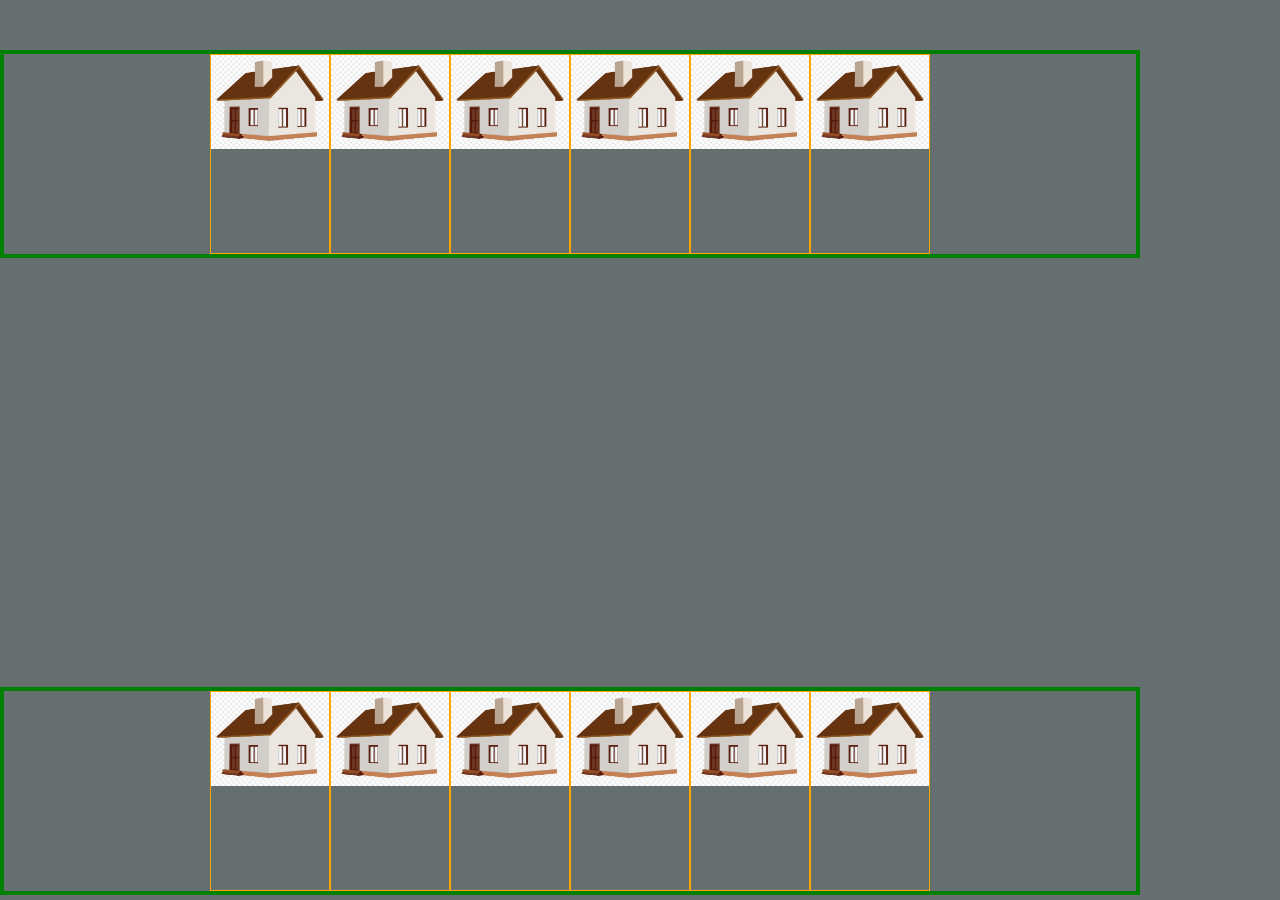
<file: index.html>
<!DOCTYPE html>
<html lang="en">
<head>
    <meta charset="UTF-8">
    <meta name="viewport" content="width=device-width, initial-scale=1.0">
    <meta http-equiv="X-UA-Compatible" content="ie=edge">
    <title>Le fou</title>

    <!--BOOTSTRAP-->
    <link rel="stylesheet" href="https://stackpath.bootstrapcdn.com/bootstrap/4.3.1/css/bootstrap.min.css" integrity="sha384-ggOyR0iXCbMQv3Xipma34MD+dH/1fQ784/j6cY/iJTQUOhcWr7x9JvoRxT2MZw1T" crossorigin="anonymous">
    <script src="https://code.jquery.com/jquery-3.3.1.slim.min.js" integrity="sha384-q8i/X+965DzO0rT7abK41JStQIAqVgRVzpbzo5smXKp4YfRvH+8abtTE1Pi6jizo" crossorigin="anonymous"></script>
    <script src="https://cdnjs.cloudflare.com/ajax/libs/popper.js/1.14.7/umd/popper.min.js" integrity="sha384-UO2eT0CpHqdSJQ6hJty5KVphtPhzWj9WO1clHTMGa3JDZwrnQq4sF86dIHNDz0W1" crossorigin="anonymous"></script>
    <script src="https://stackpath.bootstrapcdn.com/bootstrap/4.3.1/js/bootstrap.min.js" integrity="sha384-JjSmVgyd0p3pXB1rRibZUAYoIIy6OrQ6VrjIEaFf/nJGzIxFDsf4x0xIM+B07jRM" crossorigin="anonymous"></script>

    <!--CSS-->
    <link rel="stylesheet" href="css/normalize.css"/>
    <link rel="stylesheet" href="css/large_screen.css"/>
</head>
<body>
    <div class="enigme_one_screen container-fluid">
        
        <div class="container district_one">
            <div class="house house_district_one">
                <img src="pictures/house.png" class="img-fluid house_skin" data-toggle="modal" data-target="#indice_house_one"/>
                <!--Indice Maison 1-->
                <div class="modal fade" id="indice_house_one" tabindex="-1" role="dialog" aria-labelledby="ModalLabel" aria-hidden="true">
                    <div class="modal-dialog" role="document">
                        <div class="modal-content">
                            <div class="modal-header">
                                <h5 class="modal-title" id="ModalLabel">Mr ZIMMERMANN</h5>
                                <button type="button" class="close" data-dismiss="modal" aria-label="Close">
                                    <span aria-hidden="true">&times;</span>
                                </button>
                            </div>
                            <div class="modal-body">
                                Indice 1
                            </div>
                            <div class="modal-footer">
                                <button type="button" class="btn btn-secondary" data-dismiss="modal">Fermer</button>
                            </div>
                        </div>
                    </div>
                </div>
            </div>

            <div class="house house_district_one">
                <img src="pictures/house.png" class="img-fluid house_skin" data-toggle="modal" data-target="#indice_house_two"/>
                <div class="modal fade" id="indice_house_two" tabindex="-1" role="dialog" aria-labelledby="ModalLabelTwo" aria-hidden="true">
                    <div class="modal-dialog" role="document">
                        <div class="modal-content">
                            <div class="modal-header">
                                <h5 class="modal-title" id="ModalLabelTwo">Mlle BINDLER</h5>
                                <button type="button" class="close" data-dismiss="modal" aria-label="Close">
                                    <span aria-hidden="true">&times;</span>
                                </button>
                            </div>
                            <div class="modal-body">
                                Indice 2
                            </div>
                            <div class="modal-footer">
                                <button type="button" class="btn btn-secondary" data-dismiss="modal">Fermer</button>
                            </div>
                        </div>
                    </div>
                </div>
            </div>
            <div class="house house_district_one">
                <img src="pictures/house.png" class="img-fluid house_skin" data-toggle="modal" data-target="#indice_house_three"/>
                <div class="modal fade" id="indice_house_three" tabindex="-1" role="dialog" aria-labelledby="ModalLabelThree" aria-hidden="true">
                    <div class="modal-dialog" role="document">
                        <div class="modal-content">
                            <div class="modal-header">
                                <h5 class="modal-title" id="ModalLabelThree">Mr VAUTRIN</h5>
                                <button type="button" class="close" data-dismiss="modal" aria-label="Close">
                                    <span aria-hidden="true">&times;</span>
                                </button>
                            </div>
                            <div class="modal-body">
                                Indice 3
                            </div>
                            <div class="modal-footer">
                                <button type="button" class="btn btn-secondary" data-dismiss="modal">Fermer</button>
                            </div>
                        </div>
                    </div>
                </div>
            </div>
            <div class="house house_district_one">
                <img src="pictures/house.png" class="img-fluid house_skin" data-toggle="modal" data-target="#indice_house_four"/>
                <div class="modal fade" id="indice_house_four" tabindex="-1" role="dialog" aria-labelledby="ModalLabelFour" aria-hidden="true">
                    <div class="modal-dialog" role="document">
                        <div class="modal-content">
                            <div class="modal-header">
                                <h5 class="modal-title" id="ModalLabelFour">Mme JOMBIER</h5>
                                <button type="button" class="close" data-dismiss="modal" aria-label="Close">
                                    <span aria-hidden="true">&times;</span>
                                </button>
                            </div>
                            <div class="modal-body">
                                Indice 4
                            </div>
                            <div class="modal-footer">
                                <button type="button" class="btn btn-secondary" data-dismiss="modal">Fermer</button>
                            </div>
                        </div>
                    </div>
                </div>
            </div>
            <div class="house house_district_one">
                <img src="pictures/house.png" class="img-fluid house_skin" data-toggle="modal" data-target="#indice_house_five"/>
                <div class="modal fade" id="indice_house_five" tabindex="-1" role="dialog" aria-labelledby="ModalLabelFive" aria-hidden="true">
                    <div class="modal-dialog" role="document">
                        <div class="modal-content">
                            <div class="modal-header">
                                <h5 class="modal-title" id="ModalLabelFive">Mlle CHOPIN</h5>
                                <button type="button" class="close" data-dismiss="modal" aria-label="Close">
                                    <span aria-hidden="true">&times;</span>
                                </button>
                            </div>
                            <div class="modal-body">
                                Indice 5
                            </div>
                            <div class="modal-footer">
                                <button type="button" class="btn btn-secondary" data-dismiss="modal">Fermer</button>
                            </div>
                        </div>
                    </div>
                </div>
            </div>
            <div class="house house_district_one">
                <img src="pictures/house.png" class="img-fluid house_skin" data-toggle="modal" data-target="#indice_house_six"/>
                <div class="modal fade" id="indice_house_six" tabindex="-1" role="dialog" aria-labelledby="ModalLabelSix" aria-hidden="true">
                    <div class="modal-dialog" role="document">
                        <div class="modal-content">
                            <div class="modal-header">
                                <h5 class="modal-title" id="ModalLabelSix">Mr GASTEMBIL</h5>
                                <button type="button" class="close" data-dismiss="modal" aria-label="Close">
                                    <span aria-hidden="true">&times;</span>
                                </button>
                            </div>
                            <div class="modal-body">
                                Indice 6
                            </div>
                            <div class="modal-footer">
                                <button type="button" class="btn btn-secondary" data-dismiss="modal">Fermer</button>
                            </div>
                        </div>
                    </div>
                </div>
            </div>
        </div> 

        <div class="container district_two">
            <div class="house house_district_two">
                <img src="pictures/house.png" class="img-fluid house_skin" data-toggle="modal" data-target="#indice_house_seven"/>
                <div class="modal fade" id="indice_house_seven" tabindex="-1" role="dialog" aria-labelledby="ModalLabelSeven" aria-hidden="true">
                    <div class="modal-dialog" role="document">
                        <div class="modal-content">
                            <div class="modal-header">
                                <h5 class="modal-title" id="ModalLabelSeven">Mr BURKART</h5>
                                <button type="button" class="close" data-dismiss="modal" aria-label="Close">
                                    <span aria-hidden="true">&times;</span>
                                </button>
                            </div>
                            <div class="modal-body">
                                Indice 7
                            </div>
                            <div class="modal-footer">
                                <button type="button" class="btn btn-secondary" data-dismiss="modal">Fermer</button>>
                            </div>
                        </div>
                    </div>
                </div>
            </div>
            <div class="house house_district_two">
                <img src="pictures/house.png" class="img-fluid house_skin" data-toggle="modal" data-target="#indice_house_eight"/>
                <div class="modal fade" id="indice_house_eight" tabindex="-1" role="dialog" aria-labelledby="ModalLabelEight" aria-hidden="true">
                    <div class="modal-dialog" role="document">
                        <div class="modal-content">
                            <div class="modal-header">
                                <h5 class="modal-title" id="ModalLabelEight">Mme DIAZ</h5>
                                <button type="button" class="close" data-dismiss="modal" aria-label="Close">
                                    <span aria-hidden="true">&times;</span>
                                </button>
                            </div>
                            <div class="modal-body">
                                Indice 8
                            </div>
                            <div class="modal-footer">
                                <button type="button" class="btn btn-secondary" data-dismiss="modal">Fermer</button>
                            </div>
                        </div>
                    </div>
                </div>
            </div>
            <div class="house house_district_two">
                <img src="pictures/house.png" class="img-fluid house_skin" data-toggle="modal" data-target="#indice_house_nine"/>
                <div class="modal fade" id="indice_house_nine" tabindex="-1" role="dialog" aria-labelledby="ModalLabelNine" aria-hidden="true">
                    <div class="modal-dialog" role="document">
                        <div class="modal-content">
                            <div class="modal-header">
                                <h5 class="modal-title" id="ModalLabelNine">Mlle DEPUIT</h5>
                                <button type="button" class="close" data-dismiss="modal" aria-label="Close">
                                    <span aria-hidden="true">&times;</span>
                                </button>
                            </div>
                            <div class="modal-body">
                                Indice 9
                            </div>
                            <div class="modal-footer">
                                <button type="button" class="btn btn-secondary" data-dismiss="modal">Fermer</button>
                            </div>
                        </div>
                    </div>
                </div>
            </div>
            <div class="house house_district_two">
                <img src="pictures/house.png" class="img-fluid house_skin" data-toggle="modal" data-target="#indice_house_ten"/>
                <div class="modal fade" id="indice_house_ten" tabindex="-1" role="dialog" aria-labelledby="ModalLabelTen" aria-hidden="true">
                    <div class="modal-dialog" role="document">
                        <div class="modal-content">
                            <div class="modal-header">
                                <h5 class="modal-title" id="ModalLabelTen">Mr TROUVE</h5>
                                <button type="button" class="close" data-dismiss="modal" aria-label="Close">
                                    <span aria-hidden="true">&times;</span>
                                </button>
                            </div>
                            <div class="modal-body">
                                Indice 1
                            </div>
                            <div class="modal-footer">
                                <button type="button" class="btn btn-secondary" data-dismiss="modal">Fermer</button>
                            </div>
                        </div>
                    </div>
                </div>
            </div>
            <div class="house house_district_two">
                <img src="pictures/house.png" class="img-fluid house_skin" data-toggle="modal" data-target="#indice_house_eleven"/>
                <div class="modal fade" id="indice_house_eleven" tabindex="-1" role="dialog" aria-labelledby="ModalLabelEleven" aria-hidden="true">
                    <div class="modal-dialog" role="document">
                        <div class="modal-content">
                            <div class="modal-header">
                                <h5 class="modal-title" id="ModalLabelEleven">COUPABLE</h5>
                                <button type="button" class="close" data-dismiss="modal" aria-label="Close">
                                    <span aria-hidden="true">&times;</span>
                                </button>
                            </div>
                            <div class="modal-body">
                                COUPABLE
                            </div>
                            <div class="modal-footer">
                                <button type="button" class="btn btn-secondary" data-dismiss="modal">Eleven</button>
                            </div>
                        </div>
                    </div>
                </div>
            </div>
            <div class="house house_district_two">
                <img src="pictures/house.png" class="img-fluid house_skin" data-toggle="modal" data-target="#indice_house_twelve"/>
                <div class="modal fade" id="indice_house_twelve" tabindex="-1" role="dialog" aria-labelledby="ModalLabelTwelve" aria-hidden="true">
                    <div class="modal-dialog" role="document">
                        <div class="modal-content">
                            <div class="modal-header">
                                <h5 class="modal-title" id="ModalLabelTwelve">Mr CHAPMAN</h5>
                                <button type="button" class="close" data-dismiss="modal" aria-label="Close">
                                    <span aria-hidden="true">&times;</span>
                                </button>
                            </div>
                            <div class="modal-body">
                                Indice 12
                            </div>
                            <div class="modal-footer">
                                <button type="button" class="btn btn-secondary" data-dismiss="modal">Fermer</button>
                            </div>
                        </div>
                    </div>
                </div>
            </div>
        </div> 
    </div>

    


    
</body>
</html>
</file>
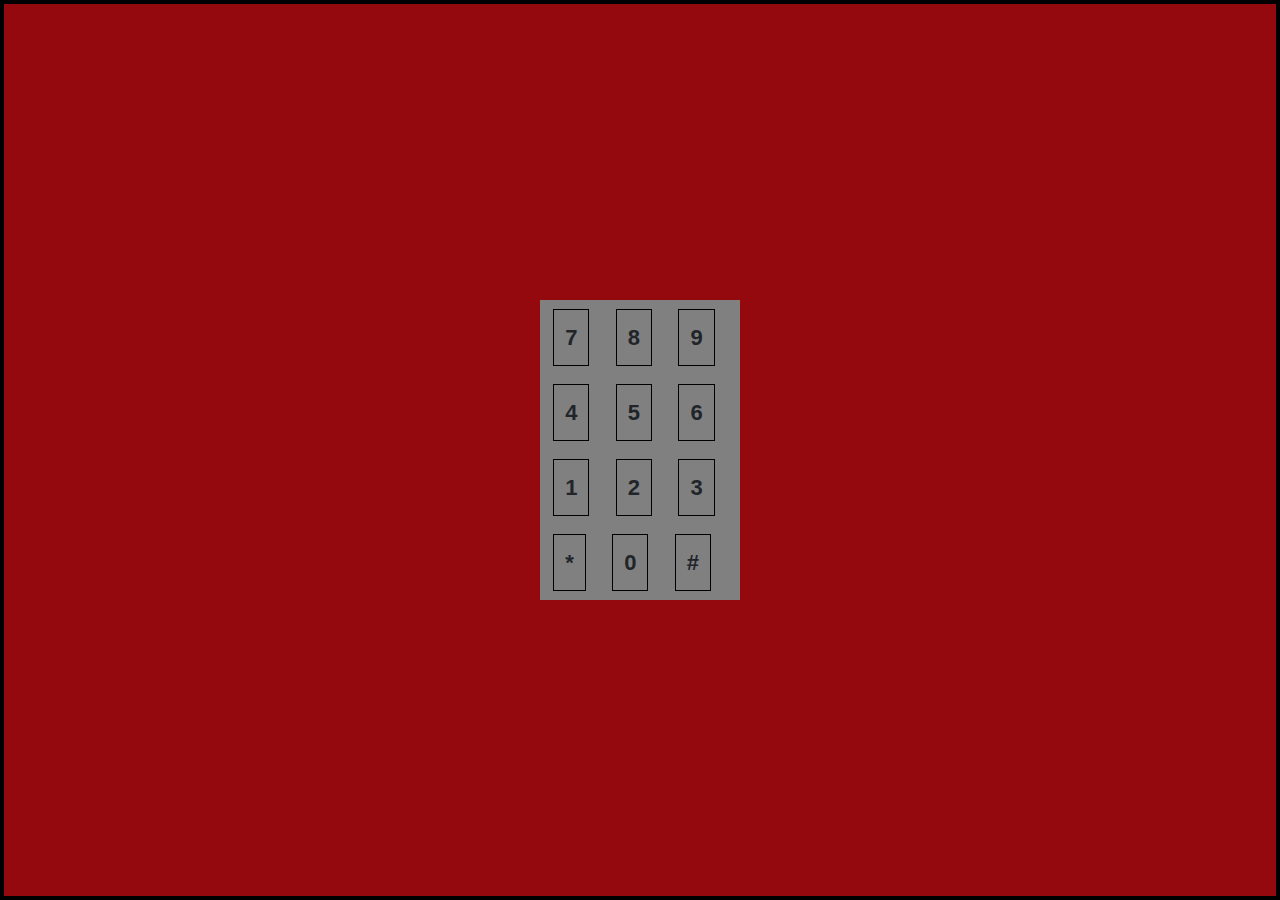
<file: endPart.html>
<!DOCTYPE html>
<html lang="en">
<head>
    <meta charset="UTF-8">
    <meta name="viewport" content="width=device-width, initial-scale=1.0">
    <meta http-equiv="X-UA-Compatible" content="ie=edge">
    <title>Porte arrière</title>

    <!--BOOTSTRAP-->
    <link rel="stylesheet" href="https://stackpath.bootstrapcdn.com/bootstrap/4.3.1/css/bootstrap.min.css" integrity="sha384-ggOyR0iXCbMQv3Xipma34MD+dH/1fQ784/j6cY/iJTQUOhcWr7x9JvoRxT2MZw1T" crossorigin="anonymous">
    <script src="https://code.jquery.com/jquery-3.3.1.slim.min.js" integrity="sha384-q8i/X+965DzO0rT7abK41JStQIAqVgRVzpbzo5smXKp4YfRvH+8abtTE1Pi6jizo" crossorigin="anonymous"></script>
    <script src="https://cdnjs.cloudflare.com/ajax/libs/popper.js/1.14.7/umd/popper.min.js" integrity="sha384-UO2eT0CpHqdSJQ6hJty5KVphtPhzWj9WO1clHTMGa3JDZwrnQq4sF86dIHNDz0W1" crossorigin="anonymous"></script>
    <script src="https://stackpath.bootstrapcdn.com/bootstrap/4.3.1/js/bootstrap.min.js" integrity="sha384-JjSmVgyd0p3pXB1rRibZUAYoIIy6OrQ6VrjIEaFf/nJGzIxFDsf4x0xIM+B07jRM" crossorigin="anonymous"></script>

    <!--CSS-->
    <link rel="stylesheet" href="css/normalize.css"/>
    <link rel="stylesheet" href="css/large_screen.css"/>
</head>
<body>
    <div class="last_enigme container-fluid">
        <div id="digicode" class="digicode"></div>
    </div>

    <script src="js/animationEndPart.js"></script>
</body>
</html>
</file>
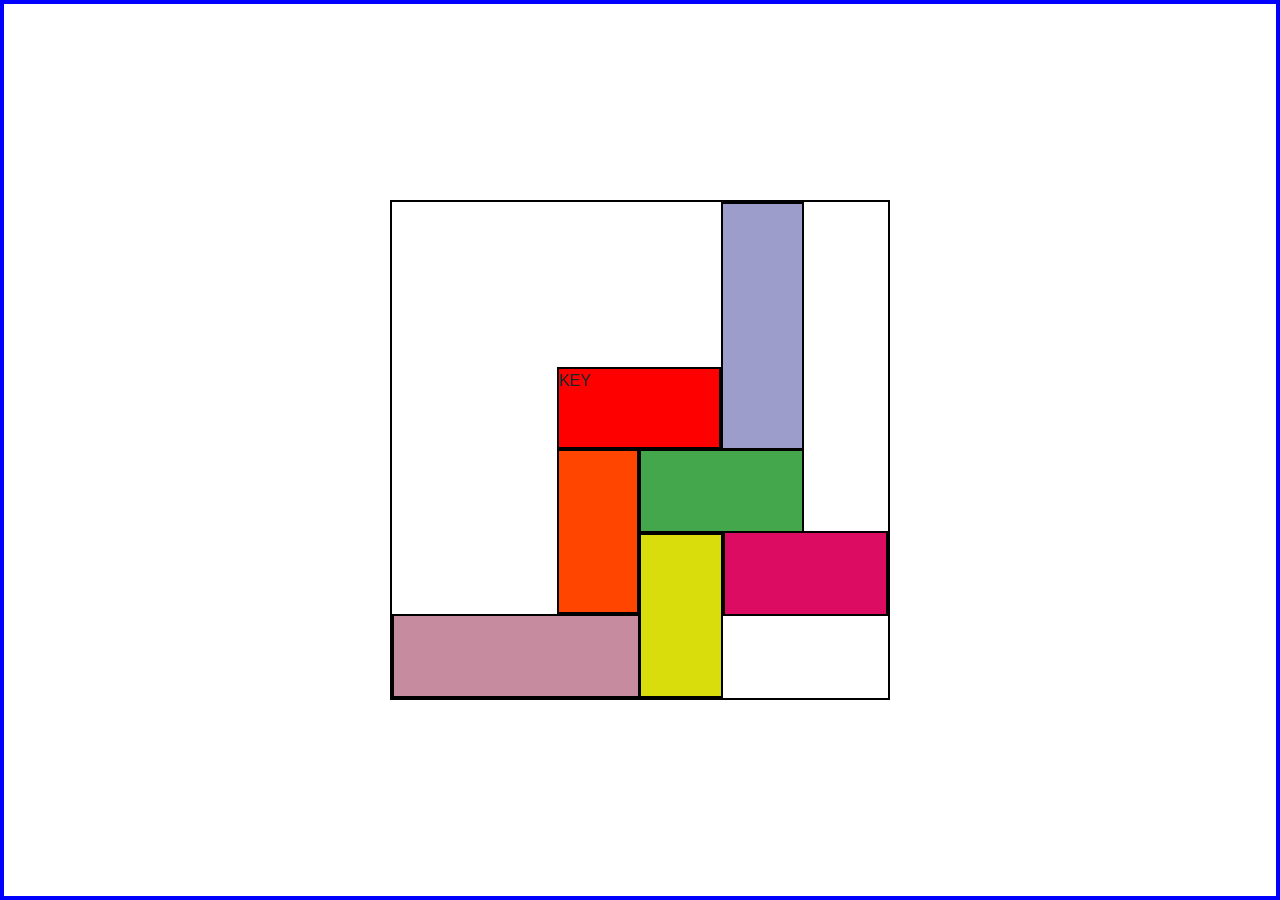
<file: porche.html>
<!DOCTYPE html>
<html lang="en">
<head>
    <meta charset="UTF-8">
    <meta name="viewport" content="width=device-width, initial-scale=1.0">
    <meta http-equiv="X-UA-Compatible" content="ie=edge">
    <title>Document</title>

    <!--BOOTSTRAP-->
    <link rel="stylesheet" href="https://stackpath.bootstrapcdn.com/bootstrap/4.3.1/css/bootstrap.min.css" 
    integrity="sha384-ggOyR0iXCbMQv3Xipma34MD+dH/1fQ784/j6cY/iJTQUOhcWr7x9JvoRxT2MZw1T" 
    crossorigin="anonymous">
    <script src="https://code.jquery.com/jquery-3.3.1.slim.min.js" 
    integrity="sha384-q8i/X+965DzO0rT7abK41JStQIAqVgRVzpbzo5smXKp4YfRvH+8abtTE1Pi6jizo" 
    crossorigin="anonymous"></script>
    <script src="https://cdnjs.cloudflare.com/ajax/libs/popper.js/1.14.7/umd/popper.min.js" 
    integrity="sha384-UO2eT0CpHqdSJQ6hJty5KVphtPhzWj9WO1clHTMGa3JDZwrnQq4sF86dIHNDz0W1" 
    crossorigin="anonymous"></script>
    <script src="https://stackpath.bootstrapcdn.com/bootstrap/4.3.1/js/bootstrap.min.js" 
    integrity="sha384-JjSmVgyd0p3pXB1rRibZUAYoIIy6OrQ6VrjIEaFf/nJGzIxFDsf4x0xIM+B07jRM" 
    crossorigin="anonymous"></script>

    <!--CSS-->
    <link rel="stylesheet" href="css/normalize.css"/>
    <link rel="stylesheet" href="css/large_screen.css"/>
</head>
<body>
    <div class="enigme_two container-fluid">
        <div id="labyrinthe" class="labyrinthe">
            <div id="bloc_one" class="bloc_one bloc"></div>
            <div id="bloc_two" class="bloc_two bloc">KEY</div>
            <div id="bloc_three" class="bloc_three bloc"></div>
            <div id="bloc_four" class="bloc_four bloc"></div>
            <div id="bloc_five" class="bloc_five bloc"></div>
            <div id="bloc_six" class="bloc_six bloc"></div>
            <div id="bloc_seven" class="bloc_seven bloc"></div>
        </div>
    </div>
</body>
</html>
</file>
<file: css/large_screen.css>
/*GENERAL
============*/
.container-fluid{
    padding: 0;
}
/*FIN GENERAL
==============*/

/*ENIGME UNE
================*/

.enigme_one_screen{
    position: relative;
    background:#666F70;
    overflow: hidden;
    height: 100vh;
}

.district_one, .district_two{
    position: absolute;
    display: flex;
    justify-content: center;
    align-items: center;
    border: 4px solid green;
    margin: 50px auto;
}

.district_one{
    top: 0%;
}

.district_two{
    bottom: -5%;
}

.house_skin{
    max-width: 100%;
    height: auto;
}

.house{
    border: 1px solid orange;
    width: 120px;
    height: 200px;
}

.house:hover{
    cursor: zoom-in;
}

.indication{
    width: 250px;
    height: 150px;
    border: 4px solid black;
    position: absolute;
    bottom: -150px;
    left: 42%;
}

.buttons_indication{
    border: 2px solid green;
    width: 115px;
    position: absolute;
    bottom: 144px;
    left: 27%;
    display: flex;
}

.button_picture{
    border: none;
    font-size: 20px;
    padding: 0.4em 0.8em;
}

.button_cross{
    color:#FFF;
    font-weight: 900;
    font-size: 20px;
    padding: 0.1em 0.3em;
    height: 50%;
    border: none;
    background: #94090D;
    display: none;
}

.indication img{
    width: 100%;
    height: 100%;
}

.link_house{
    color: #000;
}

.link_house:hover{
    text-decoration: none;
    color: #000;
}
/*FIN ENIGME UNE
=======================*/

/*ENIGME DEUX
=======================*/
.enigme_two{
    border: 4px solid blue;
    height: 100vh;
    display: flex;
    justify-content: center;
    align-items: center;
}

.labyrinthe{
    width: 500px;
    height: 500px;
    border: 2px solid black;
    position: relative;
}

.bloc_one{
    position: absolute;
    background: rgb(157, 157, 204);
    width: 16.6%;
    height: 50%;
    border: 2px solid black;
    left: 66.4%;
}

.bloc_two{
    position: absolute;
    background: red;
    width: 33.2%;
    height: 16.6%;
    border: 2px solid black;
    left: 33.2%;
    top: 33.2%;
}

.bloc_three{
    position: absolute;
    background: orangered;
    width: 16.6%;
    height: 33.2%;
    border: 2px solid black;
    left: 33.2%;
    bottom: 17%;
}

.bloc_four{
    position: absolute;
    background: rgb(199, 139, 159);
    width: 50%;
    height: 17%;
    border: 2px solid black;
    left: 0%;
    bottom: 0%;
}

.bloc_five{
    position: absolute;
    background: rgb(68, 167, 76);
    width: 33.2%;
    height: 17%;
    border: 2px solid black;
    right: 17%;
    bottom: 33.2%;
}

.bloc_six{
    position: absolute;
    background: rgb(218, 221, 12);
    width: 17%;
    height: 33.2%;
    border: 2px solid black;
    right: 33.2%;
    bottom: 0%;
}

.bloc_seven{
    position: absolute;
    background: rgb(221, 12, 99);
    width: 33.2%;
    height: 17%;
    border: 2px solid black;
    right: 0%;
    bottom: 16.6%;
}
/*FIN ENIGME DEUX
=======================*/

/*DEBUT ENIGME QUATRE
=======================*/
.enigme_four_screen{
    background: #666F70;
    border: 2px solid black;
    height: 100vh;
}

#library, #bed, #window, #table, #dog, #astrologie{
    width: 150px;
    height: 300px;
}

#astrologie{
    position: absolute;
    top: 0%;
    left: 5%;
    width: 130px;
    height: auto;
}

#astrologie:hover{
    cursor: zoom-in;
}

#library{
    position: absolute;
    left: 25%;
    width: 300px;
    height: auto;
}

#span_indice_library{
    background: red;
    width: 10px;
    height: 50px;
    position: absolute;
    top: 6%;
}

.all_books{
    border: 4px solid black;
    display: flex;
}

.book_astrologie{
    border: 2px solid red;
    width: 50px;
    height: 200px;
}

.book_astrologie:hover{
    cursor: pointer;
}

#span_indice_library:hover, #span_indice_table:hover{
    cursor: zoom-in;
}

#bed{
    position: absolute;
    right: 4%;
    bottom: 4%;
    width: 300px;
    height: auto;
}

#window{
    position: absolute;
    right: 40%;
    width: 200px;
    height: auto;
}

#table{
    position: absolute;
    right: 15%;
    top: 30%;
    width: 180px;
    height: auto;
}

#span_indice_table{
    position: absolute;
    bottom: 37%;
    left: 12%;
    width: 75px;
    height: 20px;
    background: red;
}

#dog{
    position: absolute;
    top: 55%;
    left: 35%;
    width: 250px;
    height: auto;
}

#library img, #bed img, #window img, #table img, #dog img, #astrologie img{
    width: 100%;
    max-width: 100%;
    height: auto;
}

.information{
    background: #FFF;
    font-weight: 900;
    margin-top: 20px;
    font-size: 20px;
    padding: 0.2em 0.5em;
}

.close_information{
    border: none;
    background: #94090D;
    color: #FFF;
    font-weight: 900;
}

/*FIN ENIGME QUATRE
========================*/

/*DEBUT ENIGME SIX
========================*/
.enigme_six_screen{
    background: rgb(160, 125, 167);
    border: 2px solid black;
    height: 100vh;
    display: flex;
    justify-content: center;
    align-items: center;
}

.machine{
    background: brown;
    position: relative;
    width: 400px;
    height: 250px;  
}

.cadran{
    width: 180px;
    height: 80px;
    background: rgba(224, 95, 8, 0.753);
    position: absolute;
    bottom: 0%;
}

.cadran:hover{
    cursor: zoom-in;
}

.curseur{
    border: 2px solid green;
    display: flex;
}

.numberVMC{
    font-size: 18px;
    font-weight: 900;
    margin: 0.2em 0.5em;
}

.curseur_aiguille{
    border: 2px solid orangered;
}
/*FIN ENIGME SIX
========================*/

/*DERNIERE ENIGME
========================*/
.last_enigme{
    background: #94090D;
    height: 100vh;
    border: 4px solid black;
    display: flex;
    justify-content: center;
    align-items: center;

}

.digicode{
    background: gray;
    display: flex;
    flex-wrap: wrap;
    width: 200px;
    height: 300px;
}

.number_digicode{
    font-size: 22px;
    font-weight: 900;
    border: 1px solid black;
    padding: 0.5em;
    margin: 0.4em 0.6em;
}

.number_digicode:hover{
    cursor: pointer;
}
/*FIN DERNIERE ENIGME
=========================*/
</file>
